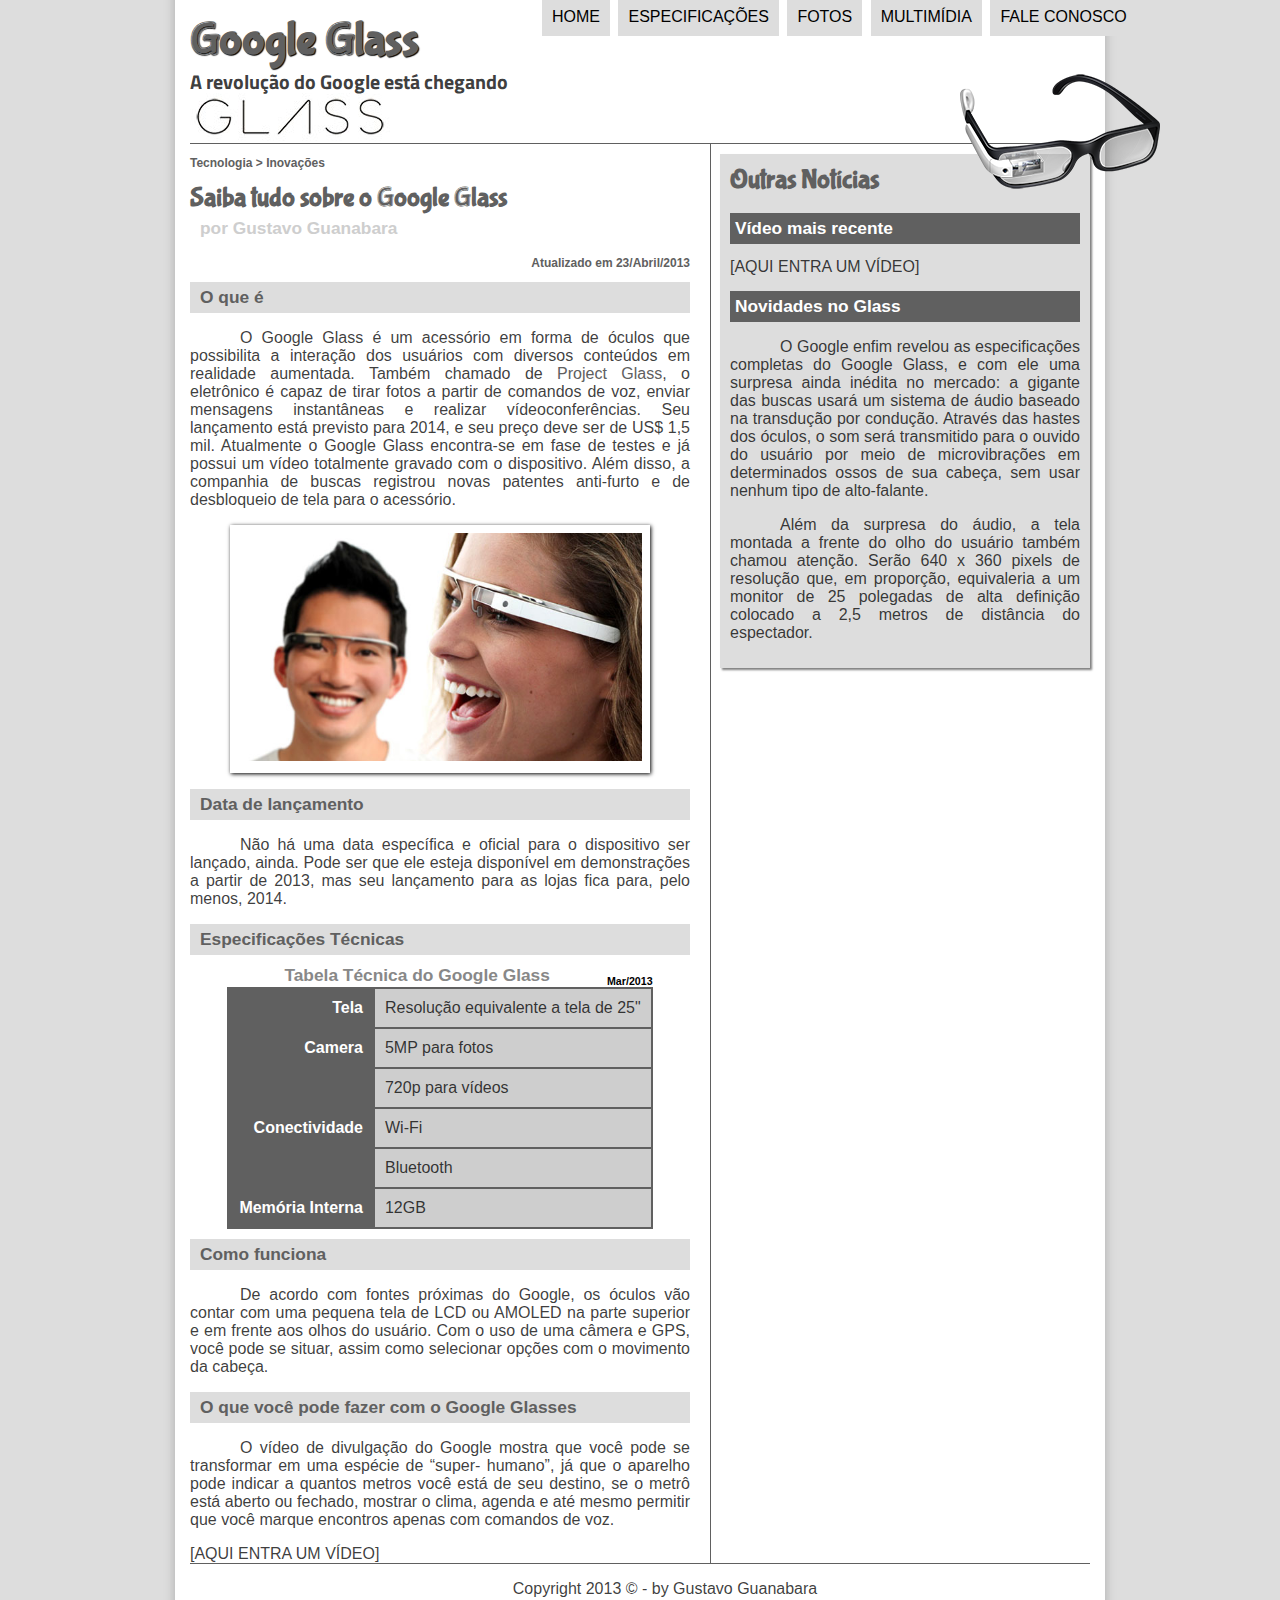
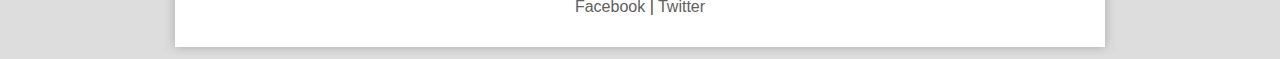
<file: index.html>
<!DOCTYPE html>
<html lang="pt-br">
  <head>
    <meta charset="UTF-8" />
    <meta name="viewport" content="width=device-width, initial-scale=1.0" />
    <meta http-equiv="X-UA-Compatible" content="ie=edge" />
    <title>Tudo sobre Google Glass</title>
    <link rel="stylesheet" type="text/css" href="_css/estilo.css" />
  </head>
  <script src="_javascript/funcoes.js"></script>

  <body>
    <div id="interface">
      <header id="cabecalho">
        <hgroup>
          <h1>Google Glass</h1>
          <h2>A revolução do Google está chegando</h2>
        </hgroup>
        <img id="icone" src="_imagens/glass-oculos-preto-peq.png" alt="" />
        <nav id="menu">
          <h1>Menu Principal</h1>
          <ul type="disk">
            <li
              onmouseover="mudaFoto('_imagens/home.png')"
              onmouseout="mudaFoto('_imagens/glass-oculos-preto-peq.png')"
            >
              <a href="index.html">Home</a>
            </li>
            <li
              onmouseover="mudaFoto('_imagens/especificacoes.png')"
              onmouseout="mudaFoto('_imagens/glass-oculos-preto-peq.png')"
            >
              <a href="specs.html">Especificações</a>
            </li>
            <li
              onmouseover="mudaFoto('_imagens/fotos.png')"
              onmouseout="mudaFoto('_imagens/glass-oculos-preto-peq.png')"
            >
              <a href="fotos.html">Fotos</a>
            </li>
            <li
              onmouseover="mudaFoto('_imagens/multimidia.png')"
              onmouseout="mudaFoto('_imagens/glass-oculos-preto-peq.png')"
            >
              <a href="multimidia.html">Multimídia</a>
            </li>
            <li
              onmouseover="mudaFoto('_imagens/contato.png')"
              onmouseout="mudaFoto('_imagens/glass-oculos-preto-peq.png')"
            >
              <a href="fale-conosco.html">Fale conosco</a>
            </li>
          </ul>
        </nav>
      </header>
      <section id="corpo">
        <article id="noticia-principal">
          <header id="cabecalho-artigo">
            <hgroup>
              <h3>Tecnologia > Inovações</h3>
              <h1>Saiba tudo sobre o Google Glass</h1>
              <h2>por Gustavo Guanabara</h2>
              <h3 class="direita">Atualizado em 23/Abril/2013</h3>
            </hgroup>
          </header>
          <h2>O que é</h2>
          <p>
            O Google Glass é um acessório em forma de óculos que possibilita a
            interação dos usuários com diversos conteúdos em realidade
            aumentada. Também chamado de
            <a href="http://glass.google.com" target="_blank">Project Glass</a>,
            o eletrônico é capaz de tirar fotos a partir de comandos de voz,
            enviar mensagens instantâneas e realizar vídeo&shy;conferências. Seu
            lançamento está previsto para 2014, e seu preço deve ser de US$ 1,5
            mil. Atualmente o Google Glass encontra-se em fase de testes e já
            possui um vídeo totalmente gravado com o dispositivo. Além disso, a
            companhia de buscas registrou novas patentes anti-furto e de
            desbloqueio de tela para o acessório.
          </p>

          <figure class="foto-legenda">
            <img src="_imagens/glass-quadro-homem-mulher.jpg" alt="" />
            <figcaption>
              <h3>Google Glass</h3>
              <p>Uma nova maneira de ver o mundo.</p>
            </figcaption>
          </figure>

          <h2>Data de lançamento</h2>
          <p>
            Não há uma data específica e oficial para o dispositivo ser lançado,
            ainda. Pode ser que ele esteja disponível em demonstrações a partir
            de 2013, mas seu lançamento para as lojas fica para, pelo menos,
            2014.
          </p>

          <h2>Especificações Técnicas</h2>
          <table id="tabelaspec">
            <caption>
              Tabela Técnica do Google Glass
              <span>Mar/2013</span>
            </caption>

            <tr>
              <td class="titulo">Tela</td>
              <td class="conteudo">Resolução equivalente a tela de 25"</td>
            </tr>
            <tr>
              <td rowspan="2" class="titulo">Camera</td>
              <td class="conteudo">5MP para fotos</td>
            </tr>

            <tr>
              <td class="conteudo">720p para vídeos</td>
            </tr>

            <tr>
              <td rowspan="2" class="titulo">Conectividade</td>
              <td class="conteudo">Wi-Fi</td>
            </tr>

            <tr>
              <td class="conteudo">Bluetooth</td>
            </tr>
            <tr>
              <td class="titulo">Memória Interna</td>
              <td class="conteudo">12GB</td>
            </tr>
          </table>

          <h2>Como funciona</h2>
          <p>
            De acordo com fontes próximas do Google, os óculos vão contar com
            uma pequena tela de LCD ou AMOLED na parte superior e em frente aos
            olhos do usuário. Com o uso de uma câmera e GPS, você pode se
            situar, assim como selecionar opções com o movimento da cabeça.
          </p>

          <h2>O que você pode fazer com o Google Glasses</h2>
          <p>
            O vídeo de divulgação do Google mostra que você pode se transformar
            em uma espécie de “super- <wbr /> humano”, já que o aparelho pode
            indicar a quantos metros você está de seu destino, se o metrô está
            aberto ou fechado, mostrar o clima, agenda e até mesmo permitir que
            você marque encontros apenas com comandos de voz.
          </p>

          [AQUI ENTRA UM VÍDEO]
        </article>
      </section>
      <aside id="lateral">
        <h1>Outras Notícias</h1>
        <h2>Vídeo mais recente</h2>

        [AQUI ENTRA UM VÍDEO]

        <h2>Novidades no Glass</h2>
        <p>
          O Google enfim revelou as especificações completas do Google Glass, e
          com ele uma surpresa ainda inédita no mercado: a gigante das buscas
          usará um sistema de áudio baseado na transdução por condução. Através
          das hastes dos óculos, o som será transmitido para o ouvido do usuário
          por meio de microvibrações em determinados ossos de sua cabeça, sem
          usar nenhum tipo de alto-falante.
        </p>

        <p>
          Além da surpresa do áudio, a tela montada a frente do olho do usuário
          também chamou atenção. Serão 640 x 360 pixels de resolução que, em
          proporção, equivaleria a um monitor de 25 polegadas de alta definição
          colocado a 2,5 metros de distância do espectador.
        </p>
      </aside>
      <footer id="rodape">
        <p>
          Copyright 2013 &copy; - by Gustavo Guanabara<br /><a
            href="http://facebook.com/cursosemvideo"
            target="_blank"
            >Facebook</a
          >
          |
          <a href="http://twitter.com/cursosemvideo" target="_blank">Twitter</a>
        </p>
      </footer>
    </div>
  </body>
</html>
</file>
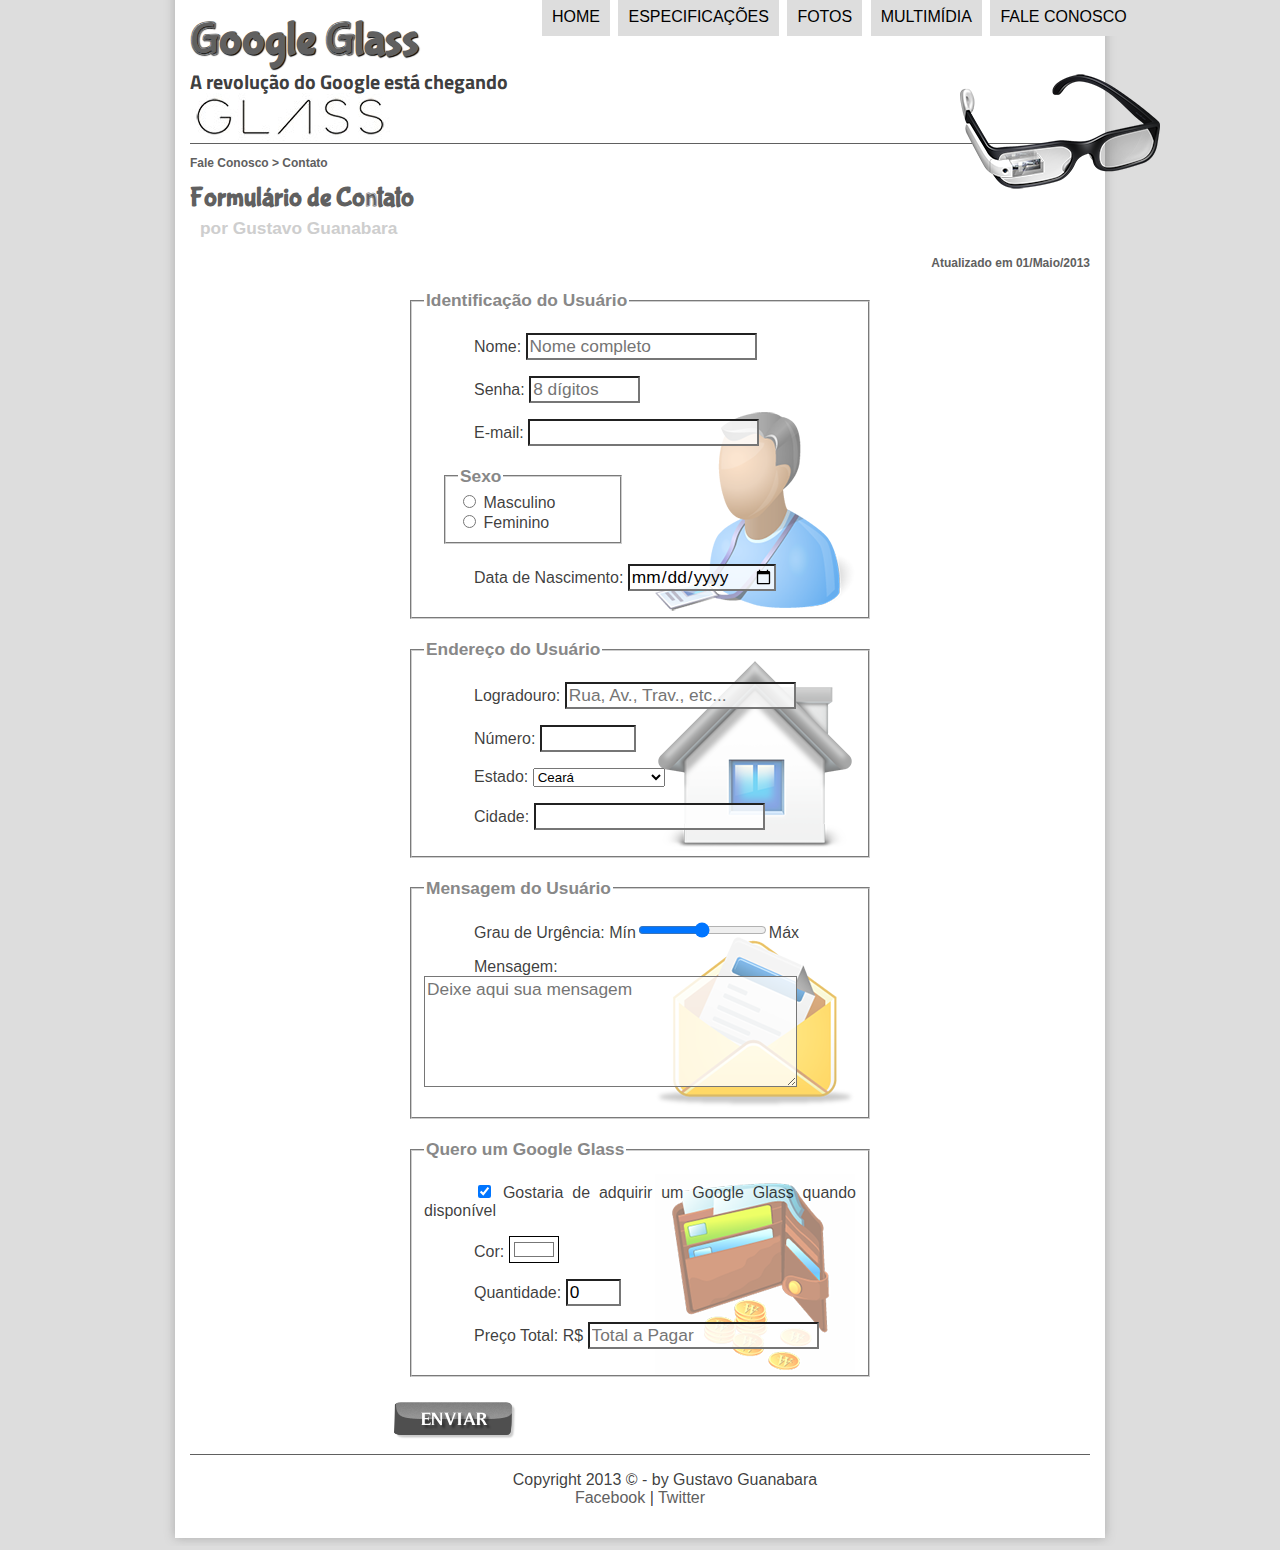
<file: fale-conosco.html>
<!DOCTYPE html>
<html lang="pt-br">
  <head>
    <meta charset="UTF-8" />
    <meta name="viewport" content="width=device-width, initial-scale=1.0" />
    <meta http-equiv="X-UA-Compatible" content="ie=edge" />
    <title>Tudo sobre Google Glass</title>
    <link rel="stylesheet" type="text/css" href="_css/estilo.css" />
    <link rel="stylesheet" type="text/css" href="_css/form.css" />
  </head>
  <script src="_javascript/funcoes.js"></script>
  <script>
    function calc_total() {
      var qtd = parseInt(document.getElementById("cQtd").value);
      tot = qtd * 1500;
      document.getElementById("cTot").value = tot;
    }
  </script>

  <body>
    <div id="interface">
      <header id="cabecalho">
        <hgroup>
          <h1>Google Glass</h1>
          <h2>A revolução do Google está chegando</h2>
        </hgroup>
        <img id="icone" src="_imagens/glass-oculos-preto-peq.png" alt="" />
        <nav id="menu">
          <h1>Menu Principal</h1>
          <ul type="disk">
            <li
              onmouseover="mudaFoto('_imagens/home.png')"
              onmouseout="mudaFoto('_imagens/contato.png')"
            >
              <a href="index.html">Home</a>
            </li>
            <li
              onmouseover="mudaFoto('_imagens/especificacoes.png')"
              onmouseout="mudaFoto('_imagens/contato.png')"
            >
              <a href="specs.html">Especificações</a>
            </li>
            <li
              onmouseover="mudaFoto('_imagens/fotos.png')"
              onmouseout="mudaFoto('_imagens/contato.png')"
            >
              <a href="fotos.html">Fotos</a>
            </li>
            <li
              onmouseover="mudaFoto('_imagens/multimidia.png')"
              onmouseout="mudaFoto('_imagens/contato.png')"
            >
              <a href="multimidia.html">Multimídia</a>
            </li>
            <li
              onmouseover="mudaFoto('_imagens/contato.png')"
              onmouseout="mudaFoto('_imagens/contato.png')"
            >
              <a href="fale-conosco.html">Fale conosco</a>
            </li>
          </ul>
        </nav>
      </header>

      <section id="corpo-full">
        <article id="noticia-principal">
          <header id="cabecalho-artigo">
            <hgroup>
              <h3>Fale Conosco > Contato</h3>
              <h1>Formulário de Contato</h1>
              <h2>por Gustavo Guanabara</h2>
              <h3 class="direita">Atualizado em 01/Maio/2013</h3>
            </hgroup>
          </header>
        </article>
      </section>

      <form
        method="POST"
        id="fContato"
        action="mailto:jamersonalsilva14@gmail.com"
        oninput="calc_total();"
      >
        <fieldset id="usuario">
          <legend>Identificação do Usuário</legend>
          <p>
            <label for="cNome"> Nome:</label>
            <input
              type="text"
              name="tNome"
              id="cNome"
              placeholder="Nome completo"
            />
          </p>
          <p>
            <label for="cSenha"> Senha: </label>
            <input
              type="password"
              name="tSenha"
              id="cSenha"
              placeholder="8 dígitos"
              size="8"
              maxlength="8"
            />
          </p>
          <p>
            <label for="cEmail"> E-mail: </label>
            <input type="email" name="tEmail" id="cEmail" />
          </p>

          <fieldset id="sexo">
            <legend>Sexo</legend>
            <input type="radio" name="tSexo" id="cMas" />
            <label for="cMas"> Masculino </label><br />
            <input type="radio" name="tSexo" id="cFem" />
            <label for="cFem"> Feminino </label>
          </fieldset>

          <p>
            <label for="cNasc"> Data de Nascimento: </label>
            <input type="date" name="tNasc" id="cNasc" />
          </p>
        </fieldset>

        <fieldset id="endereco">
          <legend>Endereço do Usuário</legend>
          <p>
            <label for="cLog"> Logradouro: </label>
            <input
              type="text"
              name="tLog"
              id="cLog"
              placeholder="Rua, Av., Trav., etc..."
            />
          </p>
          <p>
            <label for="cNum"> Número: </label>
            <input
              type="number"
              name="tNum"
              id="cNum"
              size="5"
              min="0"
              max="99999"
            />
          </p>
          <p>
            <label for="cEst"> Estado: </label>
            <select name="tEst" id="cEst">
              <option value="sp">São Paulo</option>
              <option value="rj">Rio de Janeiro</option>
              <option value="mg">Minas Gerais</option>
              <option value="ce" selected>Ceará</option>
              <option value="pr">Paraná</option>
              <option value="sc">Santa Catarina</option>
              <option value="rs">Rio Grande do Sul</option>
            </select>
          </p>
          <p>
            <label for="cCid"> Cidade: </label>
            <input type="text" name="tCid" id="cCid" list="cidades" />
          </p>
          <datalist id="cidades">
            <option value="Rio de Janeiro"></option>
            <option value="Belford Roxo"></option>
            <option value="Niterói"></option>
          </datalist>
        </fieldset>

        <fieldset id="mensagem">
          <legend>Mensagem do Usuário</legend>
          <p>
            <label for="cUrg"> Grau de Urgência:</label> Mín<input
              type="range"
              name="tUrg"
              id="cUrg"
              min="0"
              max="10"
              step="1"
            />Máx
          </p>
          <p>
            <label for="cMsg"> Mensagem:</label>
            <textarea
              name="tMsg"
              id="cMsg"
              cols="35"
              rows="5"
              placeholder="Deixe aqui sua mensagem"
            ></textarea>
          </p>
        </fieldset>

        <fieldset id="pedido">
          <legend>Quero um Google Glass</legend>
          <p>
            <input type="checkbox" name="tPed" id="cPed" checked />
            <label for="cPed">
              Gostaria de adquirir um Google Glass quando disponível</label
            >
          </p>
          <p>
            <label for="cCor"> Cor:</label>
            <input type="color" name="tCor" id="cCor" value="#FFFFFF" />
          </p>
          <p>
            <label for="cQtd"> Quantidade:</label>
            <input
              type="number"
              name="tQtd"
              id="cQtd"
              min="1"
              max="5"
              value="0"
            />
          </p>
          <p>
            <label for="cTot"> Preço Total: R$</label>
            <input
              type="text"
              name="tTot"
              id="cTot"
              placeholder="Total a Pagar"
              readonly
            />
          </p>
        </fieldset>

        <input type="image" value="ENVIAR" src="_imagens/botao-enviar.png" />
      </form>

      <footer id="rodape">
        <p>
          Copyright 2013 &copy; - by Gustavo Guanabara<br /><a
            href="http://facebook.com/cursosemvideo"
            target="_blank"
            >Facebook</a
          >
          |
          <a href="http://twitter.com/cursosemvideo" target="_blank">Twitter</a>
        </p>
      </footer>
    </div>
  </body>
</html>
</file>
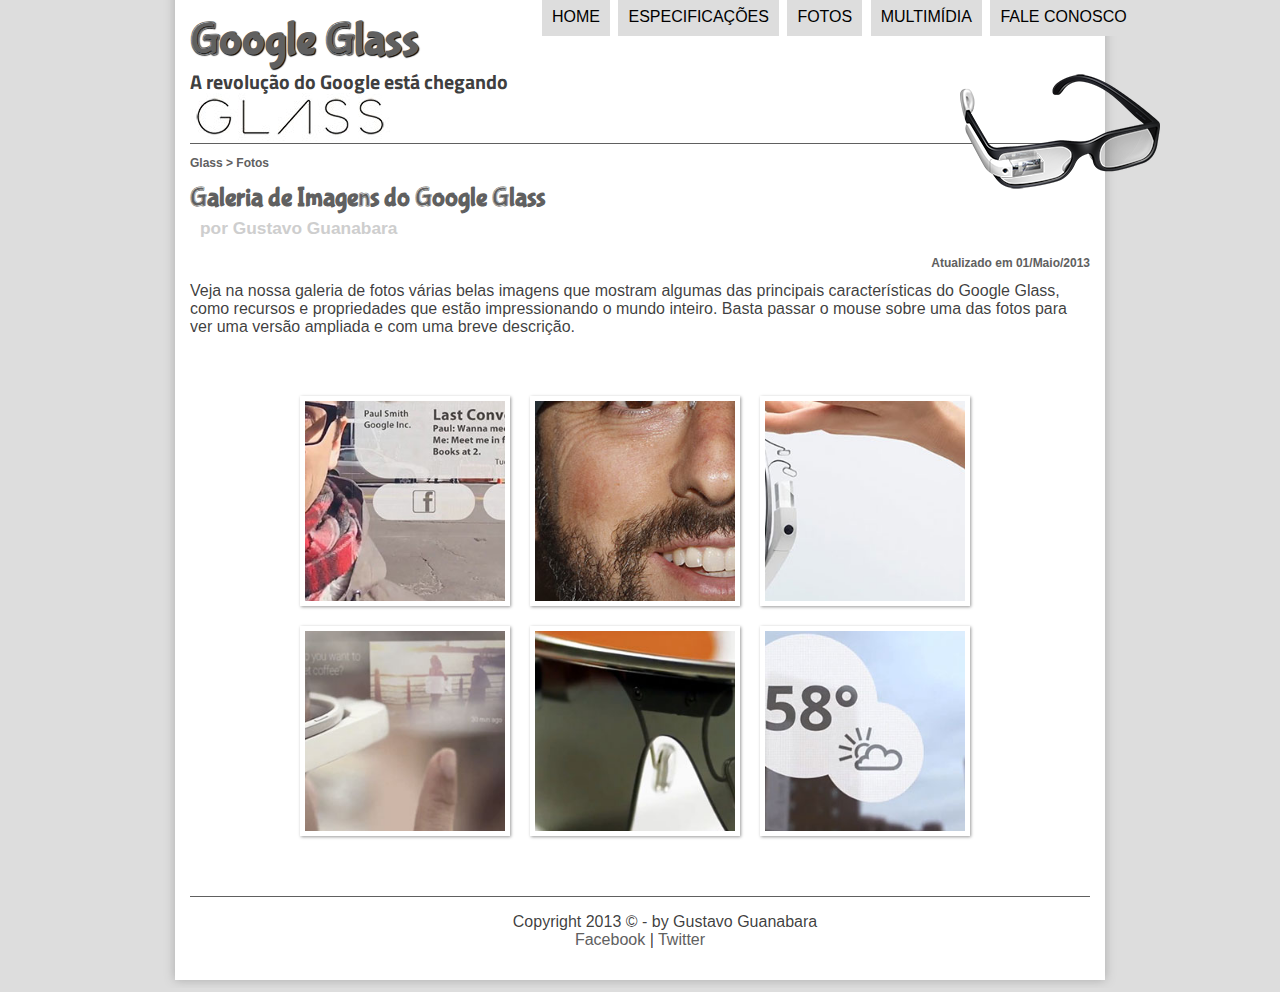
<file: fotos.html>
<!DOCTYPE html>
<html lang="pt-br">
  <head>
    <meta charset="UTF-8" />
    <meta name="viewport" content="width=device-width, initial-scale=1.0" />
    <meta http-equiv="X-UA-Compatible" content="ie=edge" />
    <title>Tudo sobre Google Glass</title>
    <link rel="stylesheet" type="text/css" href="_css/estilo.css" />
    <link rel="stylesheet" type="text/css" href="_css/fotos.css" />
  </head>
  <script src="_javascript/funcoes.js"></script>

  <body>
    <div id="interface">
      <header id="cabecalho">
        <hgroup>
          <h1>Google Glass</h1>
          <h2>A revolução do Google está chegando</h2>
        </hgroup>
        <img id="icone" src="_imagens/glass-oculos-preto-peq.png" alt="" />

        <nav id="menu">
          <h1>Menu Principal</h1>
          <ul type="disk">
            <li
              onmouseover="mudaFoto('_imagens/home.png')"
              onmouseout="mudaFoto('_imagens/fotos.png')"
            >
              <a href="index.html">Home</a>
            </li>
            <li
              onmouseover="mudaFoto('_imagens/especificacoes.png')"
              onmouseout="mudaFoto('_imagens/fotos.png')"
            >
              <a href="specs.html">Especificações</a>
            </li>
            <li
              onmouseover="mudaFoto('_imagens/fotos.png')"
              onmouseout="mudaFoto('_imagens/fotos.png')"
            >
              <a href="fotos.html">Fotos</a>
            </li>
            <li
              onmouseover="mudaFoto('_imagens/multimidia.png')"
              onmouseout="mudaFoto('_imagens/fotos.png')"
            >
              <a href="multimidia.html">Multimídia</a>
            </li>
            <li
              onmouseover="mudaFoto('_imagens/contato.png')"
              onmouseout="mudaFoto('_imagens/fotos.png')"
            >
              <a href="fale-conosco.html">Fale conosco</a>
            </li>
          </ul>
        </nav>
      </header>

      <section id="corpo-full">
        <article id="noticia-principal">
          <header id="cabecalho-artigo">
            <hgroup>
              <h3>Glass > Fotos</h3>
              <h1>Galeria de Imagens do Google Glass</h1>
              <h2>por Gustavo Guanabara</h2>
              <h3 class="direita">Atualizado em 01/Maio/2013</h3>
            </hgroup>
          </header>
        </article>
      </section>
      Veja na nossa galeria de fotos várias belas imagens que mostram algumas
      das principais características do Google Glass, como recursos e
      propriedades que estão impressionando o mundo inteiro. Basta passar o
      mouse sobre uma das fotos para ver uma versão ampliada e com uma breve
      descrição.

      <ul id="album-fotos">
        <li id="foto01"><span>Agenda e lembretes</span></li>
        <li id="foto02"><span>Sergey Brin usando o Glass</span></li>
        <li id="foto03"><span>Leve e compacto</span></li>
        <li id="foto04"><span>Sensação de uma tela de 50"</span></li>
        <li id="foto05"><span>Vários tipos de lente</span></li>
        <li id="foto06"><span>Informações importantes</span></li>
      </ul>

      <footer id="rodape">
        <p>
          Copyright 2013 &copy; - by Gustavo Guanabara<br /><a
            href="http://facebook.com/cursosemvideo"
            target="_blank"
            >Facebook</a
          >
          |
          <a href="http://twitter.com/cursosemvideo" target="_blank">Twitter</a>
        </p>
      </footer>
    </div>
  </body>
</html>
</file>
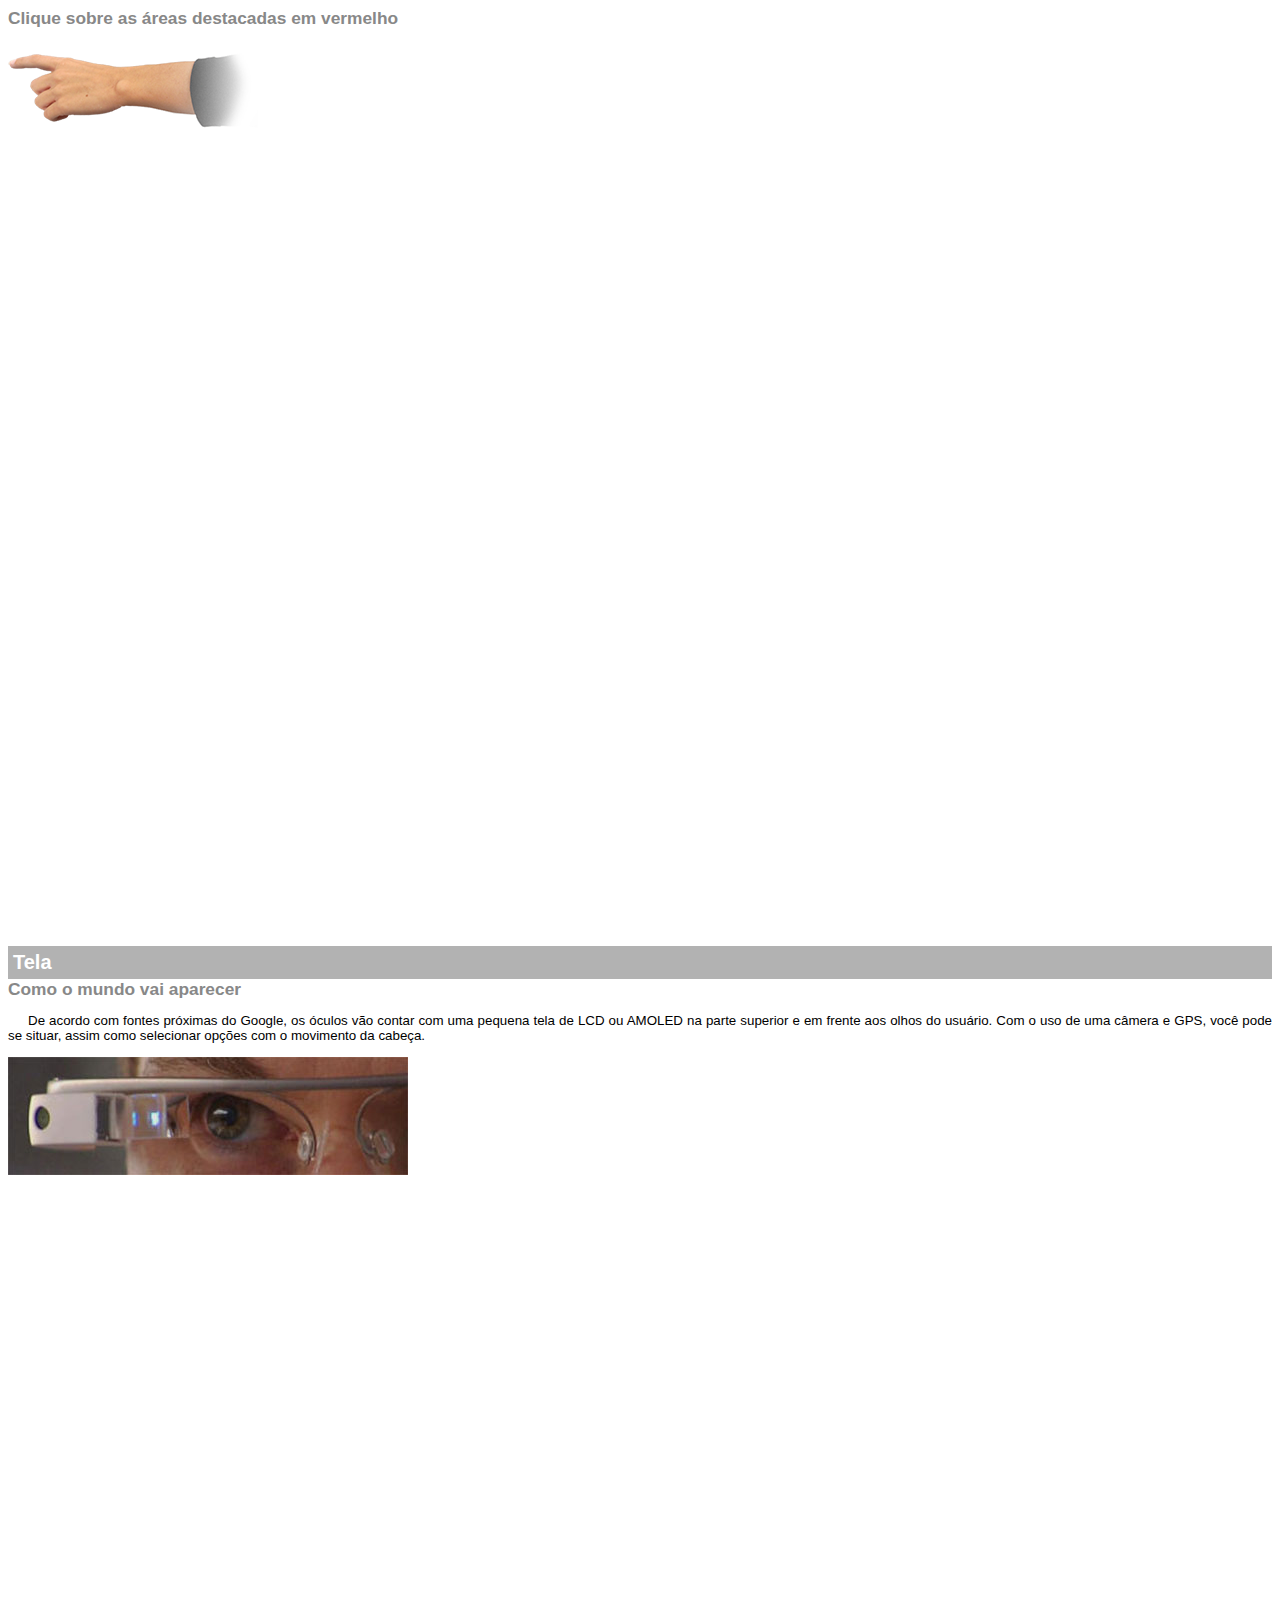
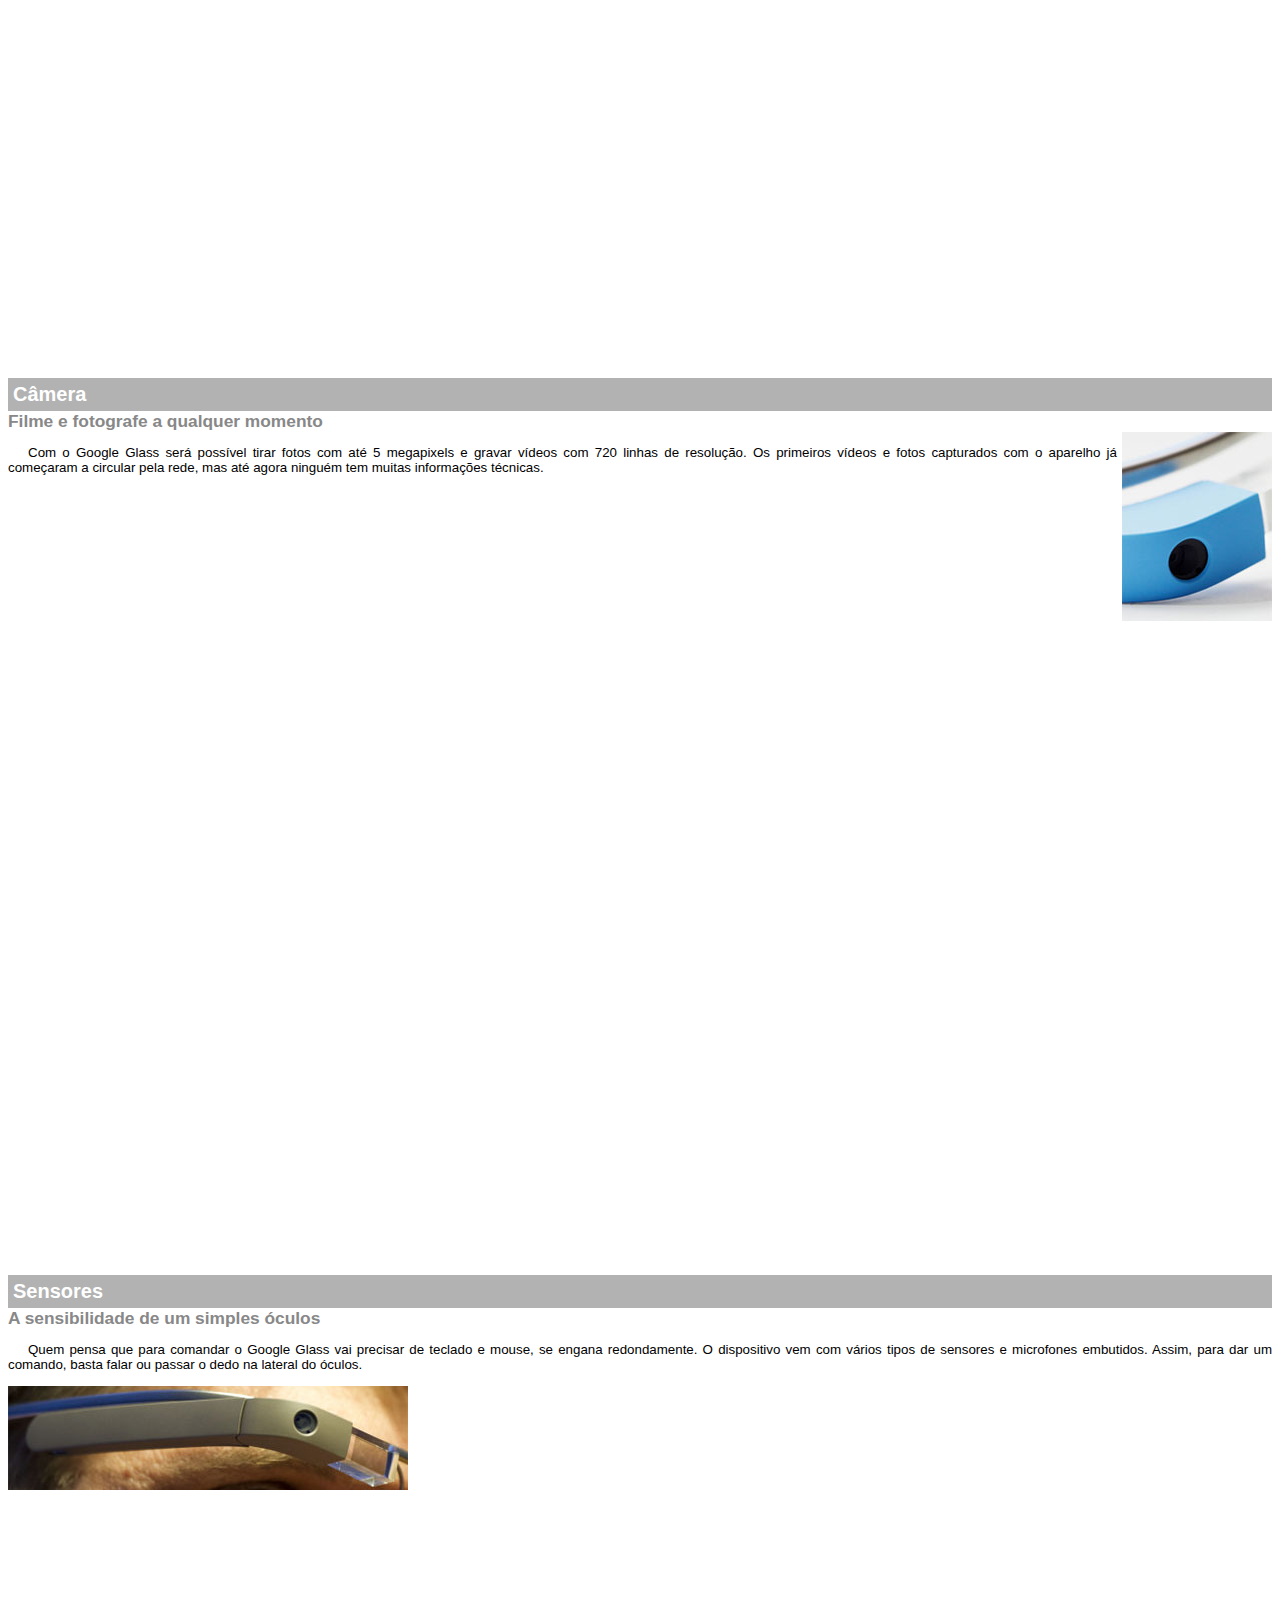
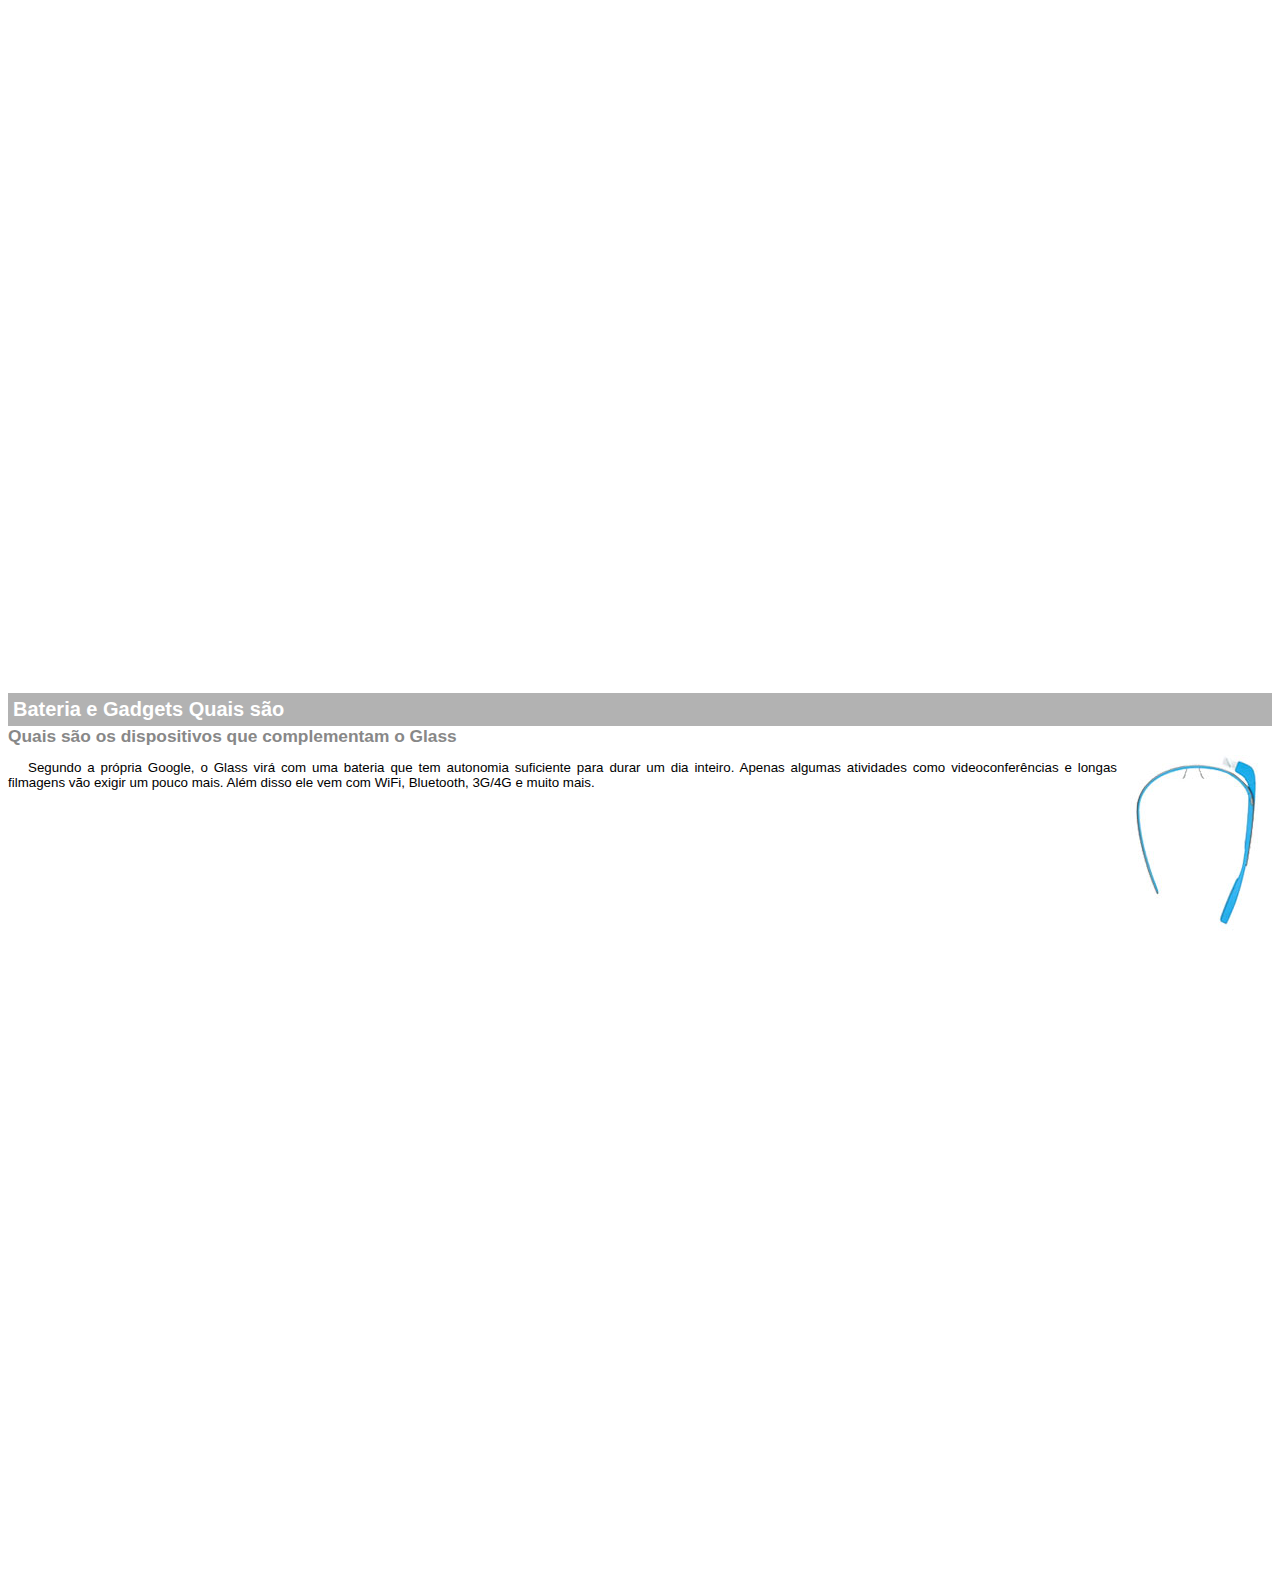
<file: google-glass.html>
<!DOCTYPE html>
<html lang="pt-br">
  <head>
    <meta charset="UTF-8" />
    <meta name="viewport" content="width=device-width, initial-scale=1.0" />
    <meta http-equiv="X-UA-Compatible" content="ie=edge" />
    <title>Informações sobre Google Glass</title>
    <style>
      body {
        font-family: Arial;
        font-size: 10pt;
      }

      p {
        text-align: justify;
        text-indent: 20px;
      }

      article h1 {
        font-size: 15pt;
        color: #ffffff;
        background-color: rgba(0, 0, 0, 0.3);
        padding: 5px;
        margin: 0px;
      }

      article h2 {
        font-size: 13pt;
        color: #888888;
        margin: 0px;
      }

      article {
        margin-bottom: 800px;
      }

      img.img-dir {
        display: block;
        float: right;
        margin-left: 5px;
      }
    </style>
  </head>

  <body>
    <article id="topo">
      <header>
        <h2>Clique sobre as áreas destacadas em vermelho</h2>
      </header>
      <img src="_imagens/mao.png" alt="Mão apontando para a esquerda" />
    </article>

    <article id="tela">
      <header>
        <h1>Tela</h1>
        <h2>Como o mundo vai aparecer</h2>
      </header>
      <p>
        De acordo com fontes próximas do Google, os óculos vão contar com uma
        pequena tela de LCD ou AMOLED na parte superior e em frente aos olhos do
        usuário. Com o uso de uma câmera e GPS, você pode se situar, assim como
        selecionar opções com o movimento da cabeça.
      </p>
      <img src="_imagens/det-tela.jpg" alt="Tela do Google Glass" />
    </article>

    <article id="camera">
      <header>
        <h1>Câmera</h1>
        <h2>Filme e fotografe a qualquer momento</h2>
      </header>
      <img
        src="_imagens/det-camera.jpg"
        class="img-dir"
        alt="Câmera do Google Glass"
      />
      <p>
        Com o Google Glass será possível tirar fotos com até 5 megapixels e
        gravar vídeos com 720 linhas de resolução. Os primeiros vídeos e fotos
        capturados com o aparelho já começaram a circular pela rede, mas até
        agora ninguém tem muitas informações técnicas.
      </p>
    </article>

    <article id="sensores">
      <header>
        <h1>Sensores</h1>
        <h2>A sensibilidade de um simples óculos</h2>
      </header>
      <p>
        Quem pensa que para comandar o Google Glass vai precisar de teclado e
        mouse, se engana redondamente. O dispositivo vem com vários tipos de
        sensores e microfones embutidos. Assim, para dar um comando, basta falar
        ou passar o dedo na lateral do óculos.
      </p>
      <img src="_imagens/det-touch.jpg" alt="Sensores do Google Glass" />
    </article>

    <article id="gadgets">
      <header>
        <h1>Bateria e Gadgets Quais são</h1>
        <h2>Quais são os dispositivos que complementam o Glass</h2>
      </header>
      <img
        src="_imagens/det-bateria.jpg"
        class="img-dir"
        alt="Bateria e Gadgets do Google Glass"
      />
      <p>
        Segundo a própria Google, o Glass virá com uma bateria que tem autonomia
        suficiente para durar um dia inteiro. Apenas algumas atividades como
        videoconferências e longas filmagens vão exigir um pouco mais. Além
        disso ele vem com WiFi, Bluetooth, 3G/4G e muito mais.
      </p>
    </article>
  </body>
</html>
</file>
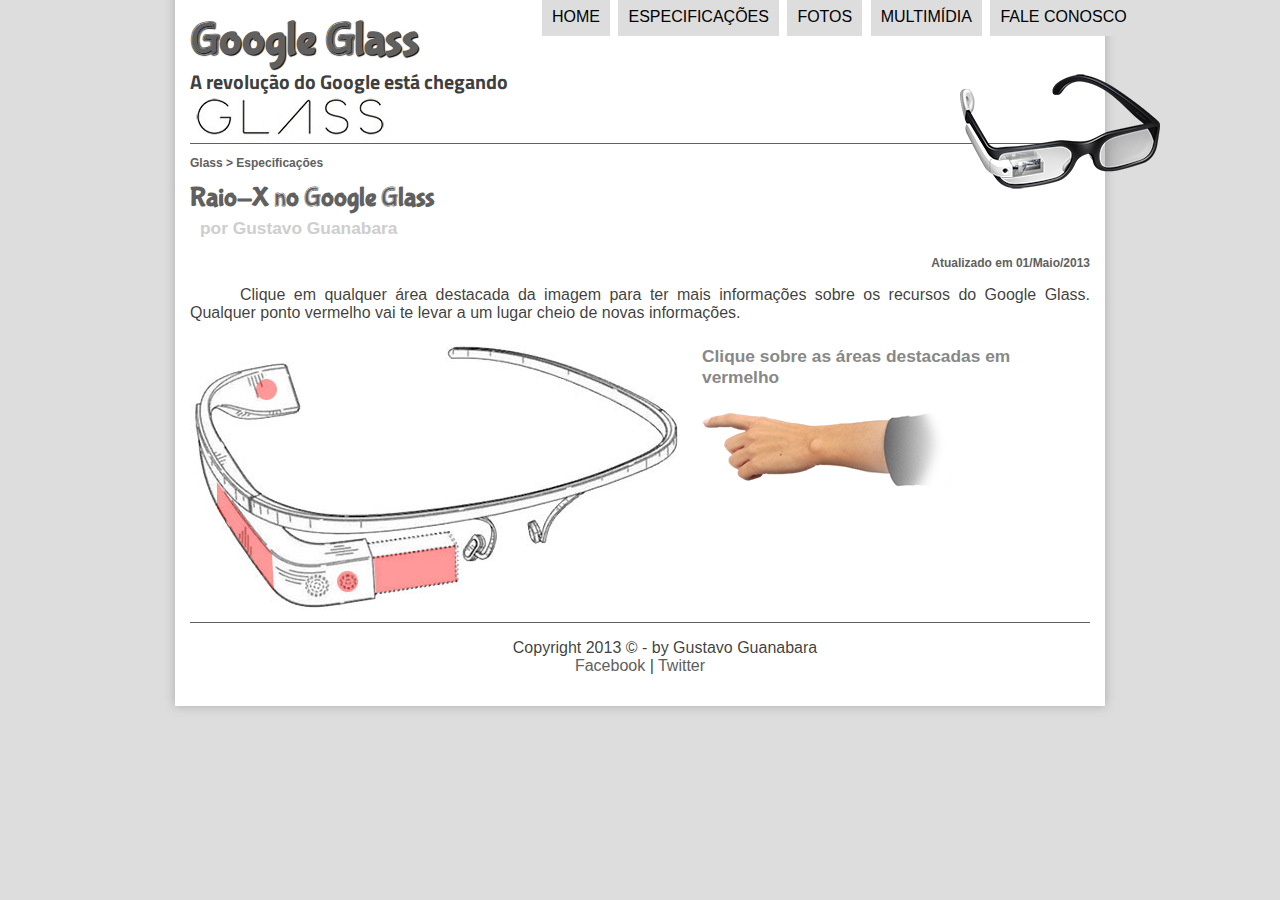
<file: specs.html>
<!DOCTYPE html>
<html lang="pt-br">
  <head>
    <meta charset="UTF-8" />
    <meta name="viewport" content="width=device-width, initial-scale=1.0" />
    <meta http-equiv="X-UA-Compatible" content="ie=edge" />
    <title>Tudo sobre Google Glass</title>
    <link rel="stylesheet" type="text/css" href="_css/estilo.css" />
    <link rel="stylesheet" type="text/css" href="_css/specs.css" />
  </head>
  <script src="_javascript/funcoes.js"></script>

  <body>
    <div id="interface">
      <header id="cabecalho">
        <hgroup>
          <h1>Google Glass</h1>
          <h2>A revolução do Google está chegando</h2>
        </hgroup>
        <img id="icone" src="_imagens/glass-oculos-preto-peq.png" alt="" />
        <nav id="menu">
          <h1>Menu Principal</h1>
          <ul type="disk">
            <li
              onmouseover="mudaFoto('_imagens/home.png')"
              onmouseout="mudaFoto('_imagens/especificacoes.png')"
            >
              <a href="index.html">Home</a>
            </li>
            <li
              onmouseover="mudaFoto('_imagens/especificacoes.png')"
              onmouseout="mudaFoto('_imagens/especificacoes.png')"
            >
              <a href="specs.html">Especificações</a>
            </li>
            <li
              onmouseover="mudaFoto('_imagens/fotos.png')"
              onmouseout="mudaFoto('_imagens/especificacoes.png')"
            >
              <a href="fotos.html">Fotos</a>
            </li>
            <li
              onmouseover="mudaFoto('_imagens/multimidia.png')"
              onmouseout="mudaFoto('_imagens/especificacoes.png')"
            >
              <a href="multimidia.html">Multimídia</a>
            </li>
            <li
              onmouseover="mudaFoto('_imagens/contato.png')"
              onmouseout="mudaFoto('_imagens/especificacoes.png')"
            >
              <a href="fale-conosco.html">Fale conosco</a>
            </li>
          </ul>
        </nav>
      </header>

      <section id="corpo-full">
        <article id="noticia-principal">
          <header id="cabecalho-artigo">
            <hgroup>
              <h3>Glass > Especificações</h3>
              <h1>Raio-X no Google Glass</h1>
              <h2>por Gustavo Guanabara</h2>
              <h3 class="direita">Atualizado em 01/Maio/2013</h3>
            </hgroup>
          </header>
          <p>
            Clique em qualquer área destacada da imagem para ter mais
            informações sobre os recursos do Google Glass. Qualquer ponto
            vermelho vai te levar a um lugar cheio de novas informações.
          </p>
          <section id="conteudo">
            <img
              src="_imagens/glass-esquema-marcado.jpg"
              alt=""
              usemap="#meu-mapa"
            />
            <map name="meu-mapa">
              <area
                shape="rect"
                coords="179,202,270,260"
                href="google-glass.html#tela"
                target="janela"
              />
              <area
                shape="circle"
                coords="158,243,12"
                href="google-glass.html#camera"
                target="janela"
              />
              <area
                shape="circle"
                coords="76,52,12"
                href="google-glass.html#gadgets"
                target="janela"
              />
              <area
                shape="poly"
                coords="28,143,83,216,84,249,27,169"
                href="google-glass.html#sensores"
                target="janela"
              />
            </map>
            <iframe
              src="google-glass.html"
              name="janela"
              id="frame-spec"
              scrolling="no"
            ></iframe>
          </section>
        </article>
      </section>
      <footer id="rodape">
        <p>
          Copyright 2013 &copy; - by Gustavo Guanabara<br /><a
            href="http://facebook.com/cursosemvideo"
            target="_blank"
            >Facebook</a
          >
          |
          <a href="http://twitter.com/cursosemvideo" target="_blank">Twitter</a>
        </p>
      </footer>
    </div>
  </body>
</html>
</file>
<file: _css/estilo.css>
@charset "UTF-8";
@import url('https://fonts.googleapis.com/css?family=Titillium+Web&display=swap');
@font-face {
    font-family: 'FonteLogo';
    src: url("../_fonts/bubblegum-sans-regular.otf");
}

body {
    font-family: Arial, Helvetica, sans-serif;
    background-color: #dddddd;
    color: rgba(0, 0, 0, 0.77)
}

div#interface {
    width: 900px;
    background-color: #ffffff;
    margin: -20px auto 0px auto;
    box-shadow: 0px 0px 10px #aaaaaa;
    padding: 15px;
}

p {
    text-align: justify;
    text-indent: 50px;
}

a {
    color: #606060;
    text-decoration: none;
}

a:hover {
    text-decoration: underline;
}

header#cabecalho img#icone {
    position: absolute;
    left: 960px;
    top: 70px;
}

header#cabecalho {
    border-bottom: 1px #606060 solid;
    height: 130px;
    background: url("../_imagens/glass-logo-peq.jpg") no-repeat 0px 80px;
}

header#cabecalho h1 {
    font-family: 'FonteLogo', sans-serif;
    font-size: 35pt;
    color: #606060;
    text-shadow: 1px 1px 1px rgba(0, 0, 0, 6);
    padding: 0px;
    margin-top: 10px;
    margin-bottom: -7px;
}

header#cabecalho h2 {
    font-family: 'Titillium Web', sans-serif;
    color: 888888;
    font-size: 15pt;
    padding: 0px;
    margin-top: 5px;
}


/* Formatação de Imagens com Legendas */

figure.foto-legenda {
    position: relative;
    border: 8px solid white;
    box-shadow: 1px 1px 4px black;
}

figure.foto-legenda img {
    width: 100%;
    height: 100%;
}

figure.foto-legenda figcaption {
    opacity: 0;
    position: absolute;
    top: 0px;
    background-color: rgba(0, 0, 0, 0.4);
    color: white;
    width: 100%;
    height: 100%;
    padding: 10px;
    box-sizing: border-box;
    transition: opacity 1s;
}

figure.foto-legenda:hover figcaption {
    opacity: 1;
}


/* Formatação Menu */

nav#menu {
    display: block;
}

nav#menu ul {
    list-style: none;
    text-transform: uppercase;
    position: absolute;
    top: -20px;
    left: 500px;
}

nav#menu li {
    display: inline-block;
    background-color: #dddddd;
    padding: 10px;
    margin: 2px;
    transition: background-color 1s;
}

nav#menu li:hover {
    background-color: #606060;
}

nav#menu h1 {
    display: none;
}

nav#menu a {
    color: black;
    text-decoration: none;
}

nav#menu a:hover {
    color: #ffffff;
    text-decoration: underline;
}

section#corpo {
    display: block;
    width: 500px;
    float: left;
    border-right: 1px solid #606060;
    padding-right: 20px;
}

article#noticia-principal h2 {
    font-size: 13pt;
    color: #606060;
    background-color: #dddddd;
    padding: 5px 0px 5px 10px;
    margin: 10px 0px 10px 0px;
}

header#cabecalho-artigo h1 {
    font-family: 'FonteLogo', sans-serif;
    font-size: 20pt;
    color: #606060;
    margin-bottom: 0px;
    margin-top: 0px;
}

.direita {
    text-align: right;
}

header#cabecalho-artigo h2 {
    font-size: 13pt;
    color: #cecece;
    background-color: #ffffff;
    margin: 0px;
}

header#cabecalho-artigo h3 {
    font-size: 12px;
    color: #606060;
}

table#tabelaspec {
    border: 1px solid #606060;
    border-spacing: 0px;
    margin-left: auto;
    margin-right: auto;
}

table#tabelaspec td.titulo {
    color: #ffffff;
    background-color: #606060;
    font-weight: bold;
    border: 1px solid #606060;
    padding: 10px;
    text-align: right;
    vertical-align: top;
}

table#tabelaspec td.conteudo {
    background-color: #cecece;
    border: 1px solid #606060;
    padding: 10px;
    text-align: left;
    vertical-align: top;
}

table#tabelaspec caption {
    color: #888888;
    font-size: 13pt;
    font-weight: bold;
}

table#tabelaspec caption span {
    display: block;
    float: right;
    color: black;
    font-size: 8pt;
    margin-top: 10px;
}

aside#lateral {
    display: block;
    width: 350px;
    float: right;
    background-color: #dddddd;
    padding: 10px;
    margin-top: 10px;
    box-shadow: 2px 2px 2px rgba(0, 0, 0, 0.5);
}

aside#lateral h1 {
    font-family: 'FonteLogo', sans-serif;
    font-size: 20pt;
    color: #606060;
    margin-top: 0px;
}

aside#lateral h2 {
    background-color: #606060;
    font-size: 13pt;
    color: #ffffff;
    padding: 5px;
}

footer#rodape {
    clear: both;
    border-top: 1px solid #606060;
}

footer#rodape p {
    text-align: center;
}
</file>
<file: _css/form.css>
@charset "UTF-8";

form {
    width: 500px;
    margin: auto;
}

input, textarea {
    font-family: sans-serif;
    font-weight: normal;
    font-size: 13pt;
    background-color: rgba(255, 255, 255, .8);
}

input:hover, textarea:hover {
    background-color: #dddddd;
}

legend {
    color: #888888;
    font-weight: bold;
    font-family: sans-serif;
    font-size: 13pt;
}

fieldset {
    border-color: #cecece;
    margin: 20px;
}

fieldset#sexo {
    width: 150px;
}

fieldset#usuario {
    background: url('../_imagens/icone-contato.png') no-repeat 95% 95%;
}

fieldset#endereco {
    background: url('../_imagens/icone-endereco.png') no-repeat 95% 95%;
}

fieldset#mensagem {
    background: url('../_imagens/icone-mensagem.png') no-repeat 95% 95%;
}

fieldset#pedido {
    background: url('../_imagens/icone-pagamento.png') no-repeat 95% 95%;
}
</file>
<file: _css/fotos.css>
@charset "UTF-8";

ul#album-fotos {
    width: 700px;
    margin: 0 auto;
    padding: 50px;
    overflow: hidden;
    list-style: none;
}

ul#album-fotos li {
    float: left;
    width: 200px;
    height: 200px;
    margin: 10px;
    border: 5px solid white;
    background-color: white;
    box-shadow: 1px 1px 3px rgba(0,0,0,.4);
    -webkit-transition: all .4s ease-in;
}

ul#album-fotos li span {
    opacity: 0;
    color: white;
    text-shadow: 1px 1px 1px black;
    background-color: rgba(0,0,0,.3);
    font-size: 9pt;
    line-height: 370px;
    padding: 5px;
}

ul#album-fotos li:hover {
    -webkit-transform: scale(1.5);
}

ul#album-fotos li:hover span{
    opacity: 1;
}

ul#album-fotos li#foto01 {
    background: url('../_imagens/galeria-01.jpg') no-repeat;
    background-position: 50% 50%;
    background-size: 400px 400px;
    background-color: white;
}

ul#album-fotos li#foto01:hover {
    background-position: 0px 0px;
    background-size: 200px 200px;
}

ul#album-fotos li#foto02 {
    background: url('../_imagens/galeria-02.jpg') no-repeat;
    background-position: 50% 50%;
    background-size: 400px 400px;
    background-color: white;
}

ul#album-fotos li#foto02:hover {
    background-position: 0px 0px;
    background-size: 200px 200px;
}

ul#album-fotos li#foto03 {
    background: url('../_imagens/galeria-03.jpg') no-repeat;
    background-position: 50% 50%;
    background-size: 400px 400px;
    background-color: white;
}

ul#album-fotos li#foto03:hover {
    background-position: 0px 0px;
    background-size: 200px 200px;
}

ul#album-fotos li#foto04 {
    background: url('../_imagens/galeria-04.jpg') no-repeat;
    background-position: 50% 50%;
    background-size: 400px 400px;
    background-color: white;
}

ul#album-fotos li#foto04:hover {
    background-position: 0px 0px;
    background-size: 200px 200px;
}

ul#album-fotos li#foto05 {
    background: url('../_imagens/galeria-05.jpg') no-repeat;
    background-position: 50% 50%;
    background-size: 400px 400px;
    background-color: white;
}

ul#album-fotos li#foto05:hover {
    background-position: 0px 0px;
    background-size: 200px 200px;
}

ul#album-fotos li#foto06 {
    background: url('../_imagens/galeria-06.jpg') no-repeat;
    background-position: 50% 50%;
    background-size: 400px 400px;
    background-color: white;
}

ul#album-fotos li#foto06:hover {
    background-position: 0px 0px;
    background-size: 200px 200px;
}
</file>
<file: _css/specs.css>
@charset "UTF-8";
body {
    overflow-x: hidden;
    overflow-y: hidden;
}

section#conteudo {
    width: 1000px;
    margin: auto;
    overflow: hidden;
}

iframe#frame-spec {
    width: 400px;
    height: 280px;
    border: none;
    overflow: hidden;
}

iframe#frame-spec::-webkit-scrollbar {
    display: none;
}
</file>
